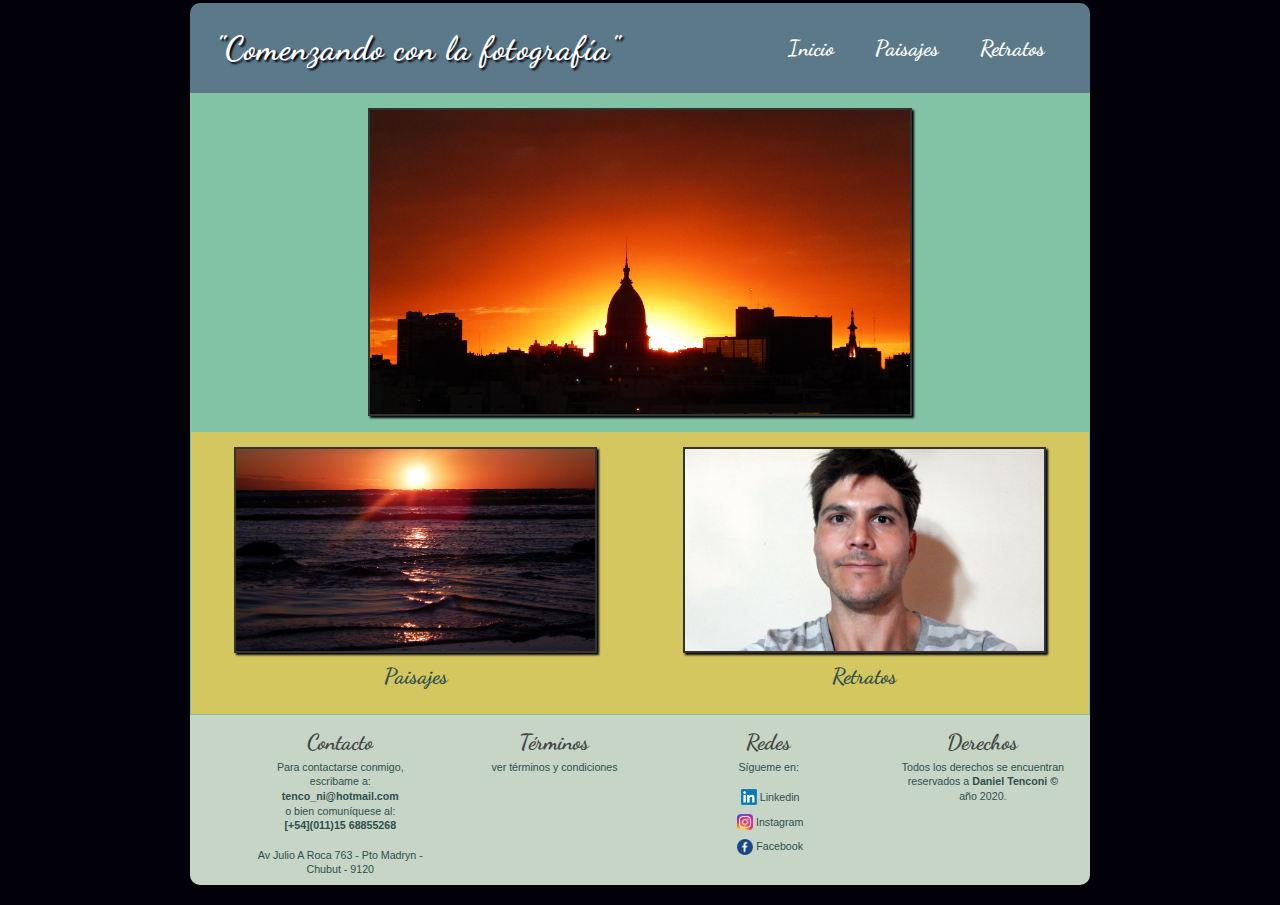
<file: index.html>
<!DOCTYPE html>
<html>
<head>
	<title>Pics Home</title>
	<link rel="stylesheet" type="text/css" href="css/style.css">
	<link href="https://fonts.googleapis.com/css?family=Dancing+Script&display=swap" rel="stylesheet">
	<meta charset="utf-8">
	<meta name="viewport" content="width=device-width, user-scalable=no, initial-scale=1.0, maximum-scale=1.0, minimum-scale=1.0">
</head>
<body>
<div class="contenedor">
	<header>
		<h1>"Comenzando con la fotografía"</h1>
		<nav class="menu">
			<a href="#"><strong>Inicio</strong></a>
			<a href="paisajes.html"><strong>Paisajes</strong></a>
			<a href="retratos.html"><strong>Retratos</strong></a>
		</nav>
	</header>
	<section>
		<div id="img_central">
			<img src="img/central-16-9.jpg" alt="imagen central" title="foto seleccionada">
		</div>

		<div id="img_secundaria">
			<figure class="img_paisaje">
				<img src="img/paisaje-16-9.jpg" alt="galería de paisajes" title="Paisajes">
				<figcaption><strong><a href="paisajes.html">Paisajes</a></strong></figcaption>
			</figure>

			<figure class="img_retrato">
				<img src="img/retratos-16-9.jpg" alt="galería de retratos" title="Retratos">
				<figcaption><strong><a href="retratos.html">Retratos<a></strong></figcaption>
			</figure>
		</div>
	</section>

	<footer>
		<div class="contacto">
			<h3>Contacto</h3>
			<p>Para contactarse conmigo, escribame a:</p>
			<p><strong><a href="mailto:1tenco_ni@hotmail">tenco_ni@hotmail.com</a></strong></p>
			<p>o bien comun&iacute;quese al:</p>
			 <p><strong>[+54](011)15 68855268</strong></p>
			 <br>
			 <p>Av Julio A Roca 763 - Pto Madryn - Chubut - 9120</p>
		</div>

		<div class="termino">
			<h3>T&eacute;rminos</h3>
			<p><a href="#">ver t&eacute;rminos y condiciones</a></p>
		</div>

		<div class="redes">
			<h3>Redes</h3>
			<p>S&iacute;gueme en:</p>
			
			<div class="red link">
				<a href="https://www.linkedin.com/in/daniel-tenconi-18b05257/" target="_blank"><img src="img/linkedin.png" title="linkedin"><p>Linkedin</p></a>
			</div>

			<div class="red insta">
				<a href="https://www.instagram.com/tenco216/" target="_blank"><img src="img/insta.png" title="instagram"><p>Instagram</p></a>
			</div>

			<div class="red fb">
				<a href="https://www.facebook.com/tenco.tenco?" target="_blank"><img src="img/fb.png" title="facebook"><p>Facebook</p></a>
			</div>
		</div>

		<div class="derecho">
			<h3>Derechos</h3>
			<p>Todos los derechos se encuentran reservados a <strong>Daniel Tenconi &copy;</strong></p>
			<p>a&ntilde;o 2020.
		</div>
	</footer>
</div>
</body>
</html>
</file>
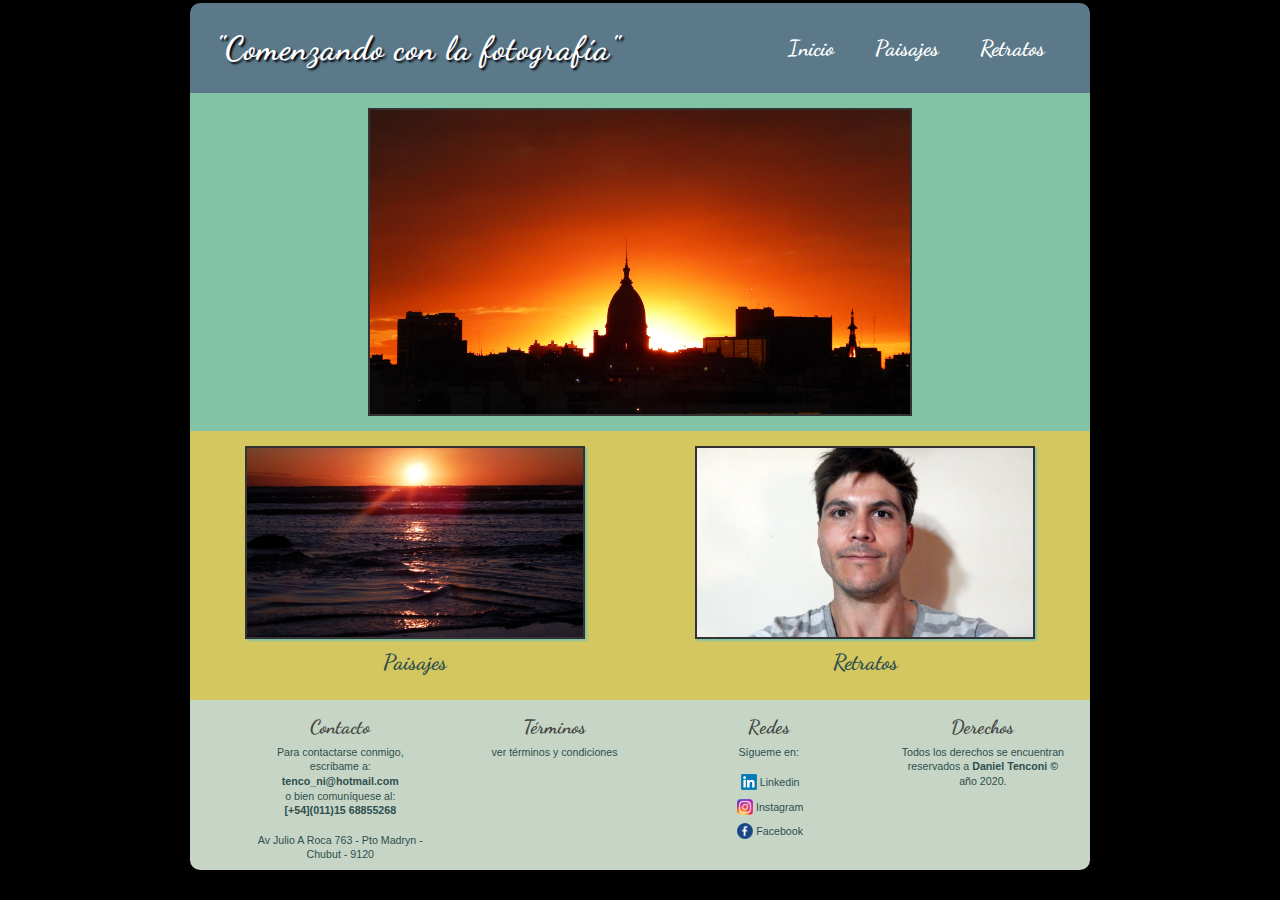
<file: Documents/Next U/02 - CSS y Diseño Web Responsive/Evaluación Final 02 - Intro al CSS y Web Responsive/index.html>
<!DOCTYPE html>
<html>
<head>
	<title>Pics Home</title>
	<link rel="stylesheet" type="text/css" href="css/style.css">
	<link href="https://fonts.googleapis.com/css?family=Dancing+Script&display=swap" rel="stylesheet">
	<meta charset="utf-8">
	<meta name="viewport" content="width=device-width, user-scalable=no, initial-scale=1.0, maximum-scale=1.0, minimum-scale=1.0">
</head>
<body>
<div class="contenedor">
	<header>
		<h1>"Comenzando con la fotografía"</h1>
		<nav class="menu">
			<a href="#"><strong>Inicio</strong></a>
			<a href="paisajes.html"><strong>Paisajes</strong></a>
			<a href="retratos.html"><strong>Retratos</strong></a>
		</nav>
	</header>
	<section>
		<div id="img_central">
			<img src="img/central-16-9.jpg" alt="imagen central" title="foto seleccionada">
		</div>

		<div id="img_secundaria">
			<figure class="img_paisaje">
				<img src="img/paisaje-16-9.jpg" alt="galería de paisajes" title="Paisajes">
				<figcaption><strong><a href="paisajes.html">Paisajes</a></strong></figcaption>
			</figure>

			<figure class="img_retrato">
				<img src="img/retratos-16-9.jpg" alt="galería de retratos" title="Retratos">
				<figcaption><strong><a href="retratos.html">Retratos<a></strong></figcaption>
			</figure>
		</div>
	</section>

	<footer>
		<div class="contacto">
			<h3>Contacto</h3>
			<p>Para contactarse conmigo, escribame a:</p>
			<p><strong><a href="mailto:1tenco_ni@hotmail">tenco_ni@hotmail.com</a></strong></p>
			<p>o bien comun&iacute;quese al:</p>
			 <p><strong>[+54](011)15 68855268</strong></p>
			 <br>
			 <p>Av Julio A Roca 763 - Pto Madryn - Chubut - 9120</p>
		</div>

		<div class="termino">
			<h3>T&eacute;rminos</h3>
			<p><a href="#">ver t&eacute;rminos y condiciones</a></p>
		</div>

		<div class="redes">
			<h3>Redes</h3>
			<p>S&iacute;gueme en:</p>
			
			<div class="red link">
				<a href="https://www.linkedin.com/in/daniel-tenconi-18b05257/" target="_blank"><img src="img/linkedin.png" title="linkedin"><p>Linkedin</p></a>
			</div>

			<div class="red insta">
				<a href="https://www.instagram.com/tenco216/" target="_blank"><img src="img/insta.png" title="instagram"><p>Instagram</p></a>
			</div>

			<div class="red fb">
				<a href="https://www.facebook.com/tenco.tenco?" target="_blank"><img src="img/fb.png" title="facebook"><p>Facebook</p></a>
			</div>
		</div>

		<div class="derecho">
			<h3>Derechos</h3>
			<p>Todos los derechos se encuentran reservados a <strong>Daniel Tenconi &copy;</strong></p>
			<p>a&ntilde;o 2020.
		</div>
	</footer>
</div>
</body>
</html>
</file>
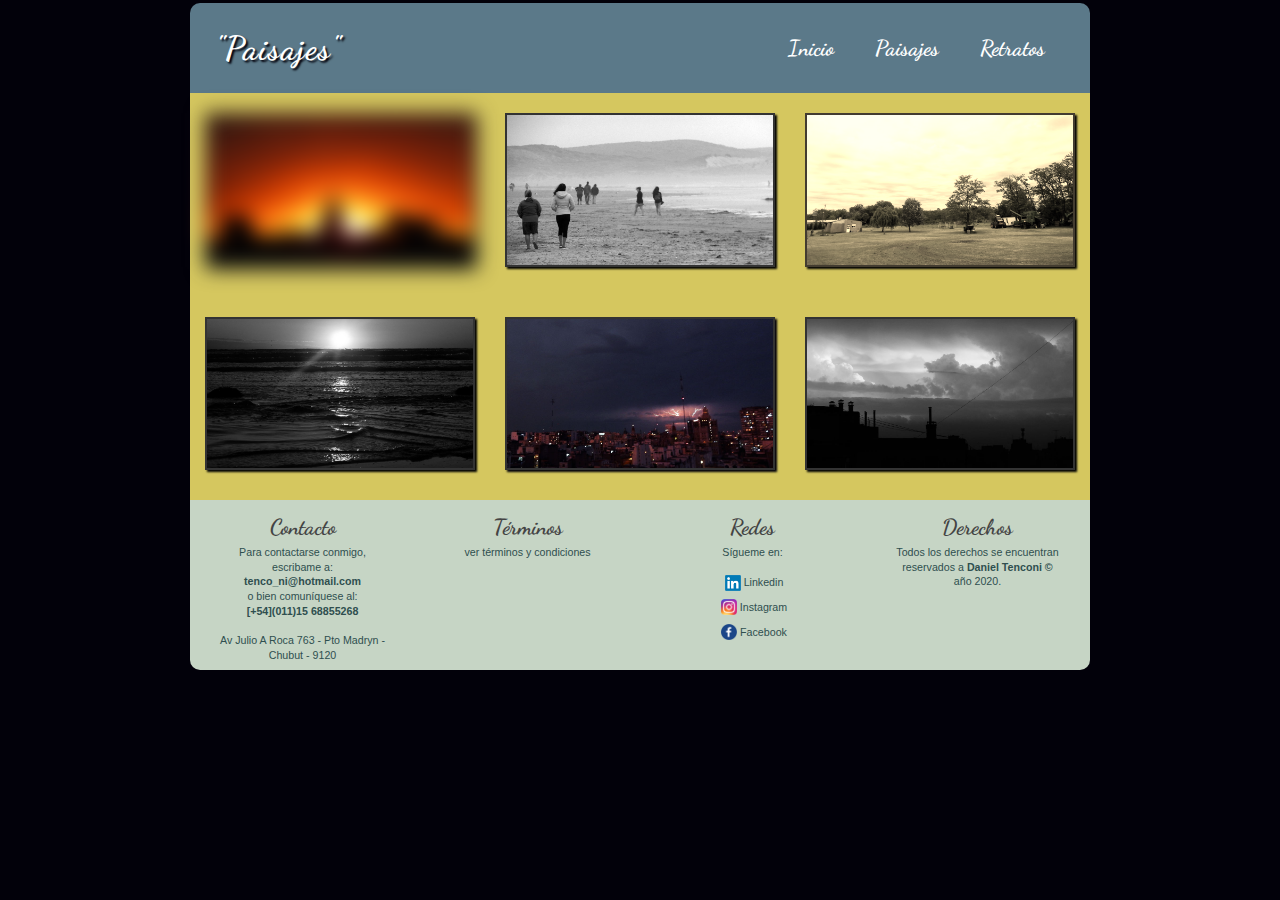
<file: paisajes.html>
<!DOCTYPE html>
<html>
<head>
	<title>Paisajes</title>
	<link rel="stylesheet" type="text/css" href="css/style.css">
	<link href="https://fonts.googleapis.com/css?family=Dancing+Script&display=swap" rel="stylesheet">
	<meta charset="utf-8">
	<meta name="viewport" content="width=device-width, user-scalable=no, initial-scale=1.0, maximum-scale=1.0, minimum-scale=1.0">
</head>
<body>
<div class="contenedor">
	<header>
		<h1>"Paisajes"</h1>
		<nav class="menu">
			<a href="index.html"><strong>Inicio</strong></a>
			<a href="#"><strong>Paisajes</strong></a>
			<a href="retratos.html"><strong>Retratos</strong></a>
		</nav>
	</header>
	<section id=landscape>
		<img src="img/landscape_eclipse.jpg">
		<img src="img/landscape_playa.jpg">
		<img src="img/landscape_riestra.jpg">
		<img src="img/landscape_dawn.jpg">
		<img src="img/landscape_storm.jpg">
		<img src="img/landscape_sunset.jpg">
	</section>

	<footer>
		<div class="contacto">
			<h3>Contacto</h3>
			<p>Para contactarse conmigo, escribame a:</p>
			<p><strong><a href="mailto:1tenco_ni@hotmail">tenco_ni@hotmail.com</a></strong></p>
			<p>o bien comun&iacute;quese al:</p>
			 <p><strong>[+54](011)15 68855268</strong></p>
			 <br>
			 <p>Av Julio A Roca 763 - Pto Madryn - Chubut - 9120</p>
		</div>

		<div class="termino">
			<h3>T&eacute;rminos</h3>
			<p><a href="#">ver t&eacute;rminos y condiciones</a></p>
		</div>

		<div class="redes">
			<h3>Redes</h3>
			<p>S&iacute;gueme en:</p>
			
			<div class="red link">
				<a href="https://www.linkedin.com/in/daniel-tenconi-18b05257/" target="_blank"><img src="img/linkedin.png" title="linkedin"><p>Linkedin</p></a>
			</div>

			<div class="red insta">
				<a href="https://www.instagram.com/tenco216/" target="_blank"><img src="img/insta.png" title="instagram"><p>Instagram</p></a>
			</div>

			<div class="red fb">
				<a href="https://www.facebook.com/tenco.tenco?" target="_blank"><img src="img/fb.png" title="facebook"><p>Facebook</p></a>
			</div>
		</div>

		<div class="derecho">
			<h3>Derechos</h3>
			<p>Todos los derechos se encuentran reservados a <strong>Daniel Tenconi &copy;</strong></p>
			<p>a&ntilde;o 2020.
		</div>
	</footer>
</div>
</body>
</html>
</file>
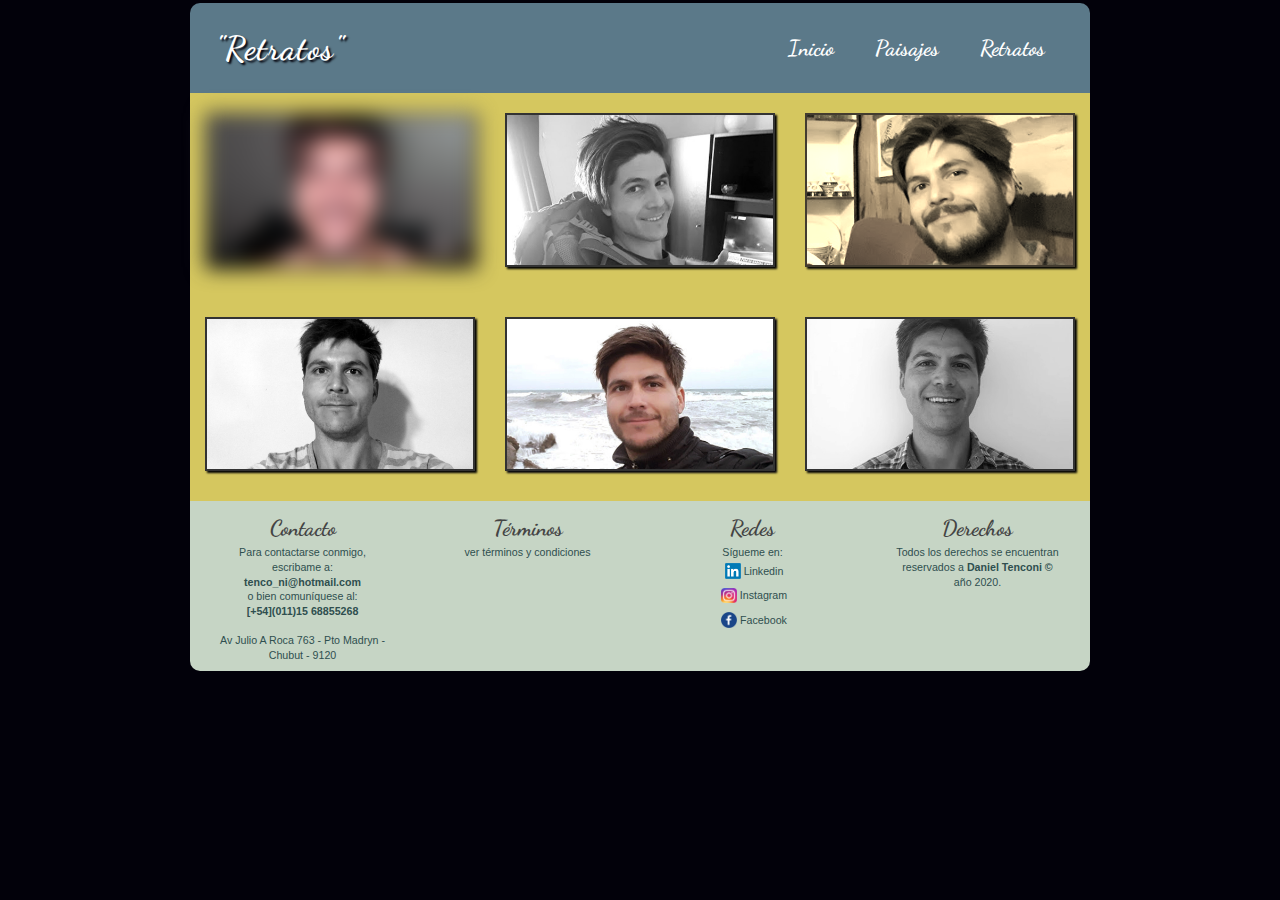
<file: retratos.html>
<!DOCTYPE html>
<html>
<head>
	<title>Retratos</title>
	<link rel="stylesheet" type="text/css" href="css/style.css">
	<link href="https://fonts.googleapis.com/css?family=Dancing+Script&display=swap" rel="stylesheet">
	<meta charset="utf-8">
	<meta name="viewport" content="width=device-width, user-scalable=no, initial-scale=1.0, maximum-scale=1.0, minimum-scale=1.0">
</head>
<body>
<div class="contenedor">
	<header>
		<h1>"Retratos"</h1>
		<nav class="menu">
			<a href="index.html"><strong>Inicio</strong></a>
			<a href="paisajes.html"><strong>Paisajes</strong></a>
			<a href="#"><strong>Retratos</strong></a>
		</nav>
	</header>
	<section id=portraits>
		<img src="img/portrait_1.jpg">
		<img src="img/portrait_2.jpg">
		<img src="img/portrait_3.jpg">
		<img src="img/portrait_4.jpg">
		<img src="img/portrait_5.jpg">
		<img src="img/portrait_6.jpg">
	</section>

	<footer>
		<div class="contacto">
			<h3>Contacto</h3>
			<p>Para contactarse conmigo, escribame a:</p>
			<p><strong><a href="mailto:1tenco_ni@hotmail">tenco_ni@hotmail.com</a></strong></p>
			<p>o bien comun&iacute;quese al:</p>
			 <p><strong>[+54](011)15 68855268</strong></p>
			 <br>
			 <p>Av Julio A Roca 763 - Pto Madryn - Chubut - 9120</p>
		</div>

		<div class="termino">
			<h3>T&eacute;rminos</h3>
			<p><a href="#">ver t&eacute;rminos y condiciones</a></p>
		</div>

		<div class="redes">
			<h3>Redes</h3>
			<p>S&iacute;gueme en:</p>
			<div class="red_nav">	

			<div class="red link">
				<a href="https://www.linkedin.com/in/daniel-tenconi-18b05257/" target="_blank"><img src="img/linkedin.png" title="linkedin"><p>Linkedin</p></a>
			</div>

			<div class="red insta">
				<a href="https://www.instagram.com/tenco216/" target="_blank"><img src="img/insta.png" title="instagram"><p>Instagram</p></a>
			</div>

			<div class="red fb">
				<a href="https://www.facebook.com/tenco.tenco?" target="_blank"><img src="img/fb.png" title="facebook"><p>Facebook</p></a>
			</div>
			</div>
		</div>

		<div class="derecho">
			<h3>Derechos</h3>
			<p>Todos los derechos se encuentran reservados a <strong>Daniel Tenconi &copy;</strong></p>
			<p>a&ntilde;o 2020.
		</div>
	</footer>
</div>
</body>
</html>
</file>
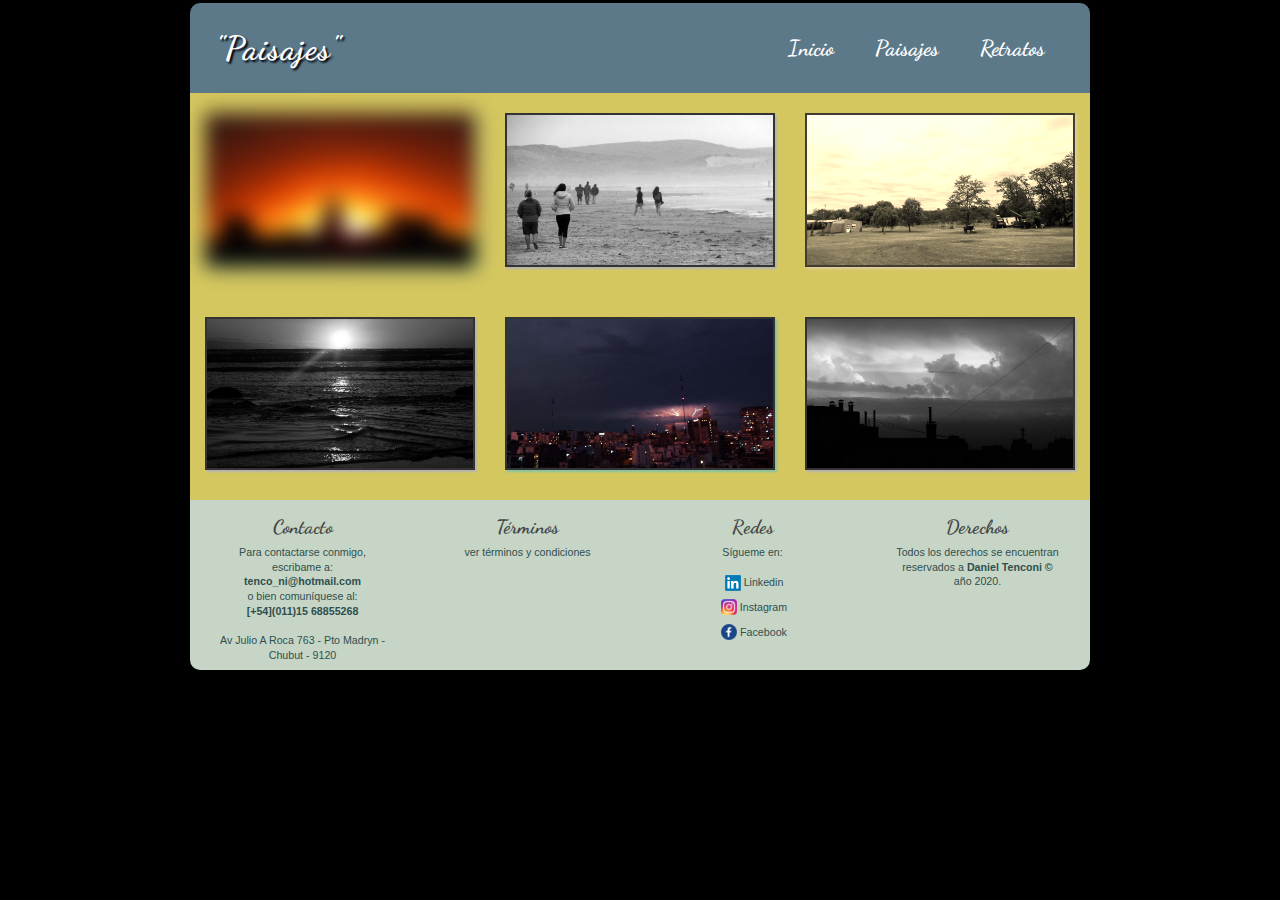
<file: Documents/Next U/02 - CSS y Diseño Web Responsive/Evaluación Final 02 - Intro al CSS y Web Responsive/paisajes.html>
<!DOCTYPE html>
<html>
<head>
	<title>Paisajes</title>
	<link rel="stylesheet" type="text/css" href="css/style.css">
	<link href="https://fonts.googleapis.com/css?family=Dancing+Script&display=swap" rel="stylesheet">
	<meta charset="utf-8">
	<meta name="viewport" content="width=device-width, user-scalable=no, initial-scale=1.0, maximum-scale=1.0, minimum-scale=1.0">
</head>
<body>
<div class="contenedor">
	<header>
		<h1>"Paisajes"</h1>
		<nav class="menu">
			<a href="index.html"><strong>Inicio</strong></a>
			<a href="#"><strong>Paisajes</strong></a>
			<a href="retratos.html"><strong>Retratos</strong></a>
		</nav>
	</header>
	<section id=landscape>
		<img src="img/landscape_eclipse.jpg">
		<img src="img/landscape_playa.jpg">
		<img src="img/landscape_riestra.jpg">
		<img src="img/landscape_dawn.jpg">
		<img src="img/landscape_storm.jpg">
		<img src="img/landscape_sunset.jpg">
	</section>

	<footer>
		<div class="contacto">
			<h3>Contacto</h3>
			<p>Para contactarse conmigo, escribame a:</p>
			<p><strong><a href="mailto:1tenco_ni@hotmail">tenco_ni@hotmail.com</a></strong></p>
			<p>o bien comun&iacute;quese al:</p>
			 <p><strong>[+54](011)15 68855268</strong></p>
			 <br>
			 <p>Av Julio A Roca 763 - Pto Madryn - Chubut - 9120</p>
		</div>

		<div class="termino">
			<h3>T&eacute;rminos</h3>
			<p><a href="#">ver t&eacute;rminos y condiciones</a></p>
		</div>

		<div class="redes">
			<h3>Redes</h3>
			<p>S&iacute;gueme en:</p>
			
			<div class="red link">
				<a href="https://www.linkedin.com/in/daniel-tenconi-18b05257/" target="_blank"><img src="img/linkedin.png" title="linkedin"><p>Linkedin</p></a>
			</div>

			<div class="red insta">
				<a href="https://www.instagram.com/tenco216/" target="_blank"><img src="img/insta.png" title="instagram"><p>Instagram</p></a>
			</div>

			<div class="red fb">
				<a href="https://www.facebook.com/tenco.tenco?" target="_blank"><img src="img/fb.png" title="facebook"><p>Facebook</p></a>
			</div>
		</div>

		<div class="derecho">
			<h3>Derechos</h3>
			<p>Todos los derechos se encuentran reservados a <strong>Daniel Tenconi &copy;</strong></p>
			<p>a&ntilde;o 2020.
		</div>
	</footer>
</div>
</body>
</html>
</file>
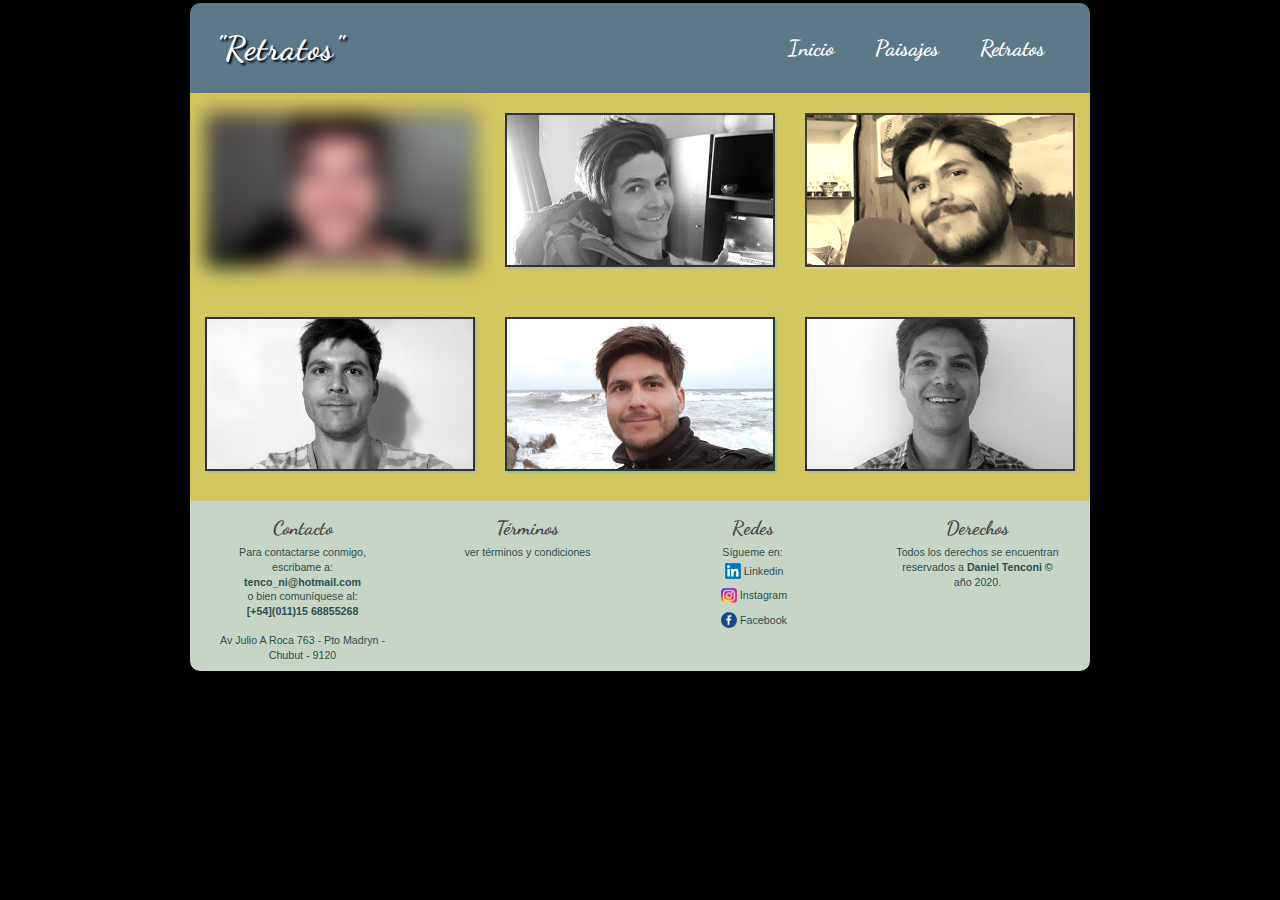
<file: Documents/Next U/02 - CSS y Diseño Web Responsive/Evaluación Final 02 - Intro al CSS y Web Responsive/retratos.html>
<!DOCTYPE html>
<html>
<head>
	<title>Retratos</title>
	<link rel="stylesheet" type="text/css" href="css/style.css">
	<link href="https://fonts.googleapis.com/css?family=Dancing+Script&display=swap" rel="stylesheet">
	<meta charset="utf-8">
	<meta name="viewport" content="width=device-width, user-scalable=no, initial-scale=1.0, maximum-scale=1.0, minimum-scale=1.0">
</head>
<body>
<div class="contenedor">
	<header>
		<h1>"Retratos"</h1>
		<nav class="menu">
			<a href="index.html"><strong>Inicio</strong></a>
			<a href="paisajes.html"><strong>Paisajes</strong></a>
			<a href="#"><strong>Retratos</strong></a>
		</nav>
	</header>
	<section id=portraits>
		<img src="img/portrait_1.jpg">
		<img src="img/portrait_2.jpg">
		<img src="img/portrait_3.jpg">
		<img src="img/portrait_4.jpg">
		<img src="img/portrait_5.jpg">
		<img src="img/portrait_6.jpg">
	</section>

	<footer>
		<div class="contacto">
			<h3>Contacto</h3>
			<p>Para contactarse conmigo, escribame a:</p>
			<p><strong><a href="mailto:1tenco_ni@hotmail">tenco_ni@hotmail.com</a></strong></p>
			<p>o bien comun&iacute;quese al:</p>
			 <p><strong>[+54](011)15 68855268</strong></p>
			 <br>
			 <p>Av Julio A Roca 763 - Pto Madryn - Chubut - 9120</p>
		</div>

		<div class="termino">
			<h3>T&eacute;rminos</h3>
			<p><a href="#">ver t&eacute;rminos y condiciones</a></p>
		</div>

		<div class="redes">
			<h3>Redes</h3>
			<p>S&iacute;gueme en:</p>
			<div class="red_nav">	

			<div class="red link">
				<a href="https://www.linkedin.com/in/daniel-tenconi-18b05257/" target="_blank"><img src="img/linkedin.png" title="linkedin"><p>Linkedin</p></a>
			</div>

			<div class="red insta">
				<a href="https://www.instagram.com/tenco216/" target="_blank"><img src="img/insta.png" title="instagram"><p>Instagram</p></a>
			</div>

			<div class="red fb">
				<a href="https://www.facebook.com/tenco.tenco?" target="_blank"><img src="img/fb.png" title="facebook"><p>Facebook</p></a>
			</div>
			</div>
		</div>

		<div class="derecho">
			<h3>Derechos</h3>
			<p>Todos los derechos se encuentran reservados a <strong>Daniel Tenconi &copy;</strong></p>
			<p>a&ntilde;o 2020.
		</div>
	</footer>
</div>
</body>
</html>
</file>
<file: css/style.css>
*{
	margin:0px;
	padding:0px;
}
body{
	background:#02010a;
}
.contenedor{
	width:85%;
	max-width: 900px;
	height:auto;
	margin:3px auto 20px;
	animation:aparicion 2s;
}

@-webkit-keyframes aparicion{
	  0% {margin-top: 150%;}
    60% {margin-top: -5%;}
    100% {margin-top: 0;}
}
@-moz-keyframes aparicion{
	  0% {margin-top: 150%;}
    60% {margin-top: -5%;}
    100% {margin-top: 0;}
}

header{
	width: 100%;
	height:90px;
	background-color: #5b7989;
	border-radius: 10px 10px 0px 0px;
	display: flex;
	justify-content: space-between;
	align-items: center;
}
h1{
	font-family: 'Dancing Script', cursive;
	font-size: 2.6vw;
	letter-spacing: 1px;
	text-align: left;
	color:#FFFFFF;
	text-shadow: 2px 2px 2px #02010a;
	padding: 25px;
}
h3{
	font-family: 'Dancing Script', cursive;
	font-size: 1.7vw;
	text-align: center;
	color:#444;
}
p{
	font-family: 'Arial', sanserif;
	font-size: 10pt;
}
a{text-decoration: none;
	color:darkslategrey;
}
nav{
	width:33%;
	padding: 25px;
	display: flex;
	justify-content: space-around;
}
nav>a{
	font-family: 'Dancing Script', cursive;
	font-size: 1.7vw;
	color: #FFF;
	text-decoration: none;
}

section{
	display: flex;
	flex-direction: column;
}
#img_central{
	width:100%;
	height:auto;
	background-color:#82c3a6;
}
#img_central img {
	width:60%;
	display: block;
	margin:15px auto;
	box-shadow: 2px 2px 2px #02010a;
	border:solid 2px #333;
}
#img_secundaria{
	width: 100%;
	height: auto;
	background-color:#d5c75f;
	display: flex;
	justify-content: space-around;
	border:solid 1px #82c3a6;
	box-sizing: border-box;
}

#img_secundaria figure{
	width:50%;
	padding: 15px 0px;
	display: flex;
	flex-direction: column;
}
#img_secundaria>figure>img{
	width:80%;
	min-width: 175px;
	margin: auto;
	box-shadow: 2px 2px 2px #02010a;
	border:solid 2px #333;
}
#img_secundaria>figure>figcaption{
	font-family:'Dancing Script', cursive;
	font-size: 1.7vw;
	font-style: bold;
	text-align: center;
	padding: 10px;
	}
#img_secundaria figure:nth-child(1) img:hover{
	animation:paisaje 1.5s;
}

@-webkit-keyframes paisaje{
	0%{transform:rotate(0);}
	50%{transform: rotate(10deg)}
	100%{transform:rotate(0);}
}
@-moz-keyframes paisaje{
	0%{transform:rotate(0);}
	50%{transform: rotate(10deg)}
	100%{transform:rotate(0);}
}

#img_secundaria figure:nth-child(2) img:hover{
	animation:retrato 1.5s;
}
@-webkit-keyframes retrato{
	0%{}
	50%{transform:translate(20px, -5px)}
	100%{}
}
@-moz-keyframes retrato{
	0%{}
	50%{transform:translate(20px, -5px)}
	100%{}
}

footer{
	width:100%;
	height:150px;
	border-radius: 0px 0px 10px 10px;
	background-color: #C6d5c5;
	display: flex;
	justify-content: space-around;
	padding-top:20px;
}
footer p{
	font-size:8pt;
	color: darkslategrey;
}
.contacto{}
.termino{}
.redes{
	display: flex;
	flex-direction: column;
}
.redes img{
	width:16px;
	padding: 3px;
}
/*
.redes.red{
	margin: auto;
	align-items: center;
}*/
.redes_nav{
	width:auto;
	display:flex;
	margin: auto;
	align-self: center;
}

.redes .red>a{
	display: inline-flex;
	align-items: center;
	justify-content: -;
}
p+.red{
	margin-top: 12px
}
.contacto, .termino, .redes, .derecho{
	width:19%;
	text-align: center;
	line-height: 11pt;
}
h3+p{
	padding-top:10px
}


/* PAISAJES */
#landscape, #portraits {
	width:100%;
	background-color:#d5c75f;
	display: inline-flex;
	flex-direction: row;
	justify-content: space-around;
	flex-wrap: wrap;
}

#landscape > img, #portraits > img{
	width:30%;
	margin:20px auto 30px;
	border:solid 2px #333;
	box-sizing: border-box;
	box-shadow: 2px 2px 2px #02010a;	
	}
#landscape>img:nth-child(1), #portraits>img:nth-child(1){
	filter: blur(10px);
}
#landscape>img:nth-child(even), #portraits>img:nth-child(even){
	filter: grayscale(100%);
}
#landscape img:nth-child(3), #portraits img:nth-child(3){
	filter: sepia(90%);
}



@media (max-width:768px){
	
	h1{
		font-size:3vw
	}
	figcaption a {
		font-size: 2.7vw
	}
	nav a {
		font-size: 2.2vw;
	}
	h3 {
		font-size: 2.7vw;
	}
	footer{
		height: auto;
		padding-bottom: 15px
	}
}



@media screen and (max-width:425px){
	
	.contenedor{
		width:100%;
		margin: auto;
	}
	header{
		width:98%;
		height: auto;
		margin:auto;
		margin-top: 1%;
		display: flex;
		flex-direction: column;
		justify-content: center;
		flex-wrap: nowrap;
	}
	h1{
		font-size: 2em;
		text-align: center;
		padding: 15px;
		margin: auto;
	}
	h3{
		font-size: 1.5em;
		margin-top: 17px;
	}
	footer p{font-size: 0.8em}
	nav{
		width:90%;
		padding:15px;
		padding-bottom: 20px;
	}
	nav>a{
		font-size: 1.5em;
	}
	
	#img_central>img{
		width:95%;
	}
	#img_central, #img_secundaria, #landscape, #portraits{
		display: flex;
		flex-direction: column;
		width:98%;
		margin:auto;
		padding: 0px;
	}
	.img_paisaje, .img_retrato{
		width:100%;
		padding: 0px;
		margin: auto;
	}
	#img_secundaria {
		padding: 15px 0px;}
	#img_secundaria>figure{width: 100%;
		margin: auto;
		padding:0px;
		display: flex;
		justify-content: center;
		box-sizing: border-box;
	}
	#img_secundaria>figure>img {
		width: 95%;
	}
	
	figcaption a{
		font-size: 4em
	}

	footer{
		height: auto;
		width:98%;
		margin:auto;
		margin-bottom: 1%;
		padding-bottom: 15px;
		display:flex;
		flex-direction: column;
		flex-wrap: nowrap;
		justify-content: center;
	}
	.contacto, .termino, .redes, .derecho{
		width:95%;
	}
	.red_nav {
		display: flex;
		flex-direction: row;
		justify-content: space-around;
		margin-top: 10px;}
#landscape img, #portraits img{
	width:95%;
}


}
</file>
<file: Documents/Next U/02 - CSS y Diseño Web Responsive/Evaluación Final 02 - Intro al CSS y Web Responsive/css/style.css>
*{
	margin:0px;
	padding:0px;
}
body{
	background:#000000;
}
.contenedor{
	width:85%;
	max-width: 900px;
	height:auto;
	margin:3px auto 20px;
	animation:aparicion 2s;
}

@-webkit-keyframes aparicion{
	  0% {margin-top: 150%;}
    60% {margin-top: -5%;}
    100% {margin-top: 0;}
}
@-moz-keyframes aparicion{
	  0% {margin-top: 150%;}
    60% {margin-top: -5%;}
    100% {margin-top: 0;}
}

header{
	width: 100%;
	height:90px;
	background-color: #5b7989;
	border-radius: 10px 10px 0px 0px;
	display: flex;
	justify-content: space-between;
	align-items: center;
}
h1{
	font-family: 'Dancing Script', cursive;
	font-size: 2.6vw;
	letter-spacing: 1px;
	text-align: left;
	color:#FFFFFF;
	text-shadow: 2px 2px 2px #02010a;
	padding: 25px;
}
h3{
	font-family: 'Dancing Script', cursive;
	font-size: 1.5vw;
	text-align: center;
	color:#444;
}
p{
	font-family: 'Arial', sanserif;
	font-size: 10pt;
}
a{text-decoration: none;
	color:darkslategrey;
}
nav{
	width:33%;
	padding: 25px;
	display: flex;
	justify-content: space-around;
}
nav a{
	font-family: 'Dancing Script', cursive;
	font-size: 1.7vw;
	color: #FFF;
	text-decoration: none;
}

section{
	display: flex;
	flex-direction: column;
}
#img_central{
	width:100%;
	height:auto;
	background-color:#82c3a6;
}
#img_central img {
	width:60%;
	display: block;
	margin:15px auto;
	box-shadow: 2px 2px 2px #82c3a6;
	border:solid 2px #333;
}
#img_secundaria{
	width: 100%;
	height: auto;
	background-color:#d5c75f;
	display: flex;
	justify-content: space-around;
}

#img_secundaria figure{
	width:50%;
	padding: 15px;
	display: flex;
	flex-direction: column;
}
#img_secundaria>figure>img{
	width:80%;
	margin: auto;
	box-shadow: 2px 2px 2px #82c3a6;
	border:solid 2px #333;
}
#img_secundaria>figure>figcaption{
	font-family:'Dancing Script', cursive;
	font-size: 1.7vw;
	font-style: bold;
	text-align: center;
	padding: 10px;
	}
#img_secundaria figure:nth-child(1) img:hover{
	animation:paisaje 1.5s;
}

@-webkit-keyframes paisaje{
	0%{transform:rotate(0);}
	50%{transform: rotate(10deg)}
	100%{transform:rotate(0);}
}
@-moz-keyframes paisaje{
	0%{transform:rotate(0);}
	50%{transform: rotate(10deg)}
	100%{transform:rotate(0);}
}

#img_secundaria figure:nth-child(2) img:hover{
	animation:retrato 1.5s;
}
@-webkit-keyframes retrato{
	0%{}
	50%{transform:translate(20px, -5px)}
	100%{}
}
@-moz-keyframes retrato{
	0%{}
	50%{transform:translate(20px, -5px)}
	100%{}
}

footer{
	width:100%;
	height:150px;
	border-radius: 0px 0px 10px 10px;
	background-color: #C6d5c5;
	display: flex;
	justify-content: space-around;
	padding-top: 20px;
}
footer p{
	font-size:8pt;
	color: darkslategrey;
}
.contacto{}
.termino{}
.redes{
	display: flex;
	flex-direction: column;
}
.redes img{
	width:16px;
	padding: 3px;
}
/*
.redes.red{
	margin: auto;
	align-items: center;
}*/
.redes_nav{
	width:auto;
	display:flex;
	margin: auto;
	align-self: center;
}

.redes .red>a{
	display: inline-flex;
	align-items: center;
	justify-content: -;
}
p+.red{
	margin-top: 12px
}
.contacto, .termino, .redes, .derecho{
	width:19%;
	text-align: center;
	line-height: 11pt;
}
h3+p{
	padding-top:10px
}


/* PAISAJES */
#landscape, #portraits {
	width:100%;
	background-color:#d5c75f;
	display: inline-flex;
	flex-direction: row;
	justify-content: space-around;
	flex-wrap: wrap;
}

#landscape > img, #portraits > img{
	width:30%;
	margin:20px auto 30px;
	border:solid 2px #333;
	box-sizing: border-box;
	box-shadow: 2px 2px 2px #82c3a6;	
	}
#landscape>img:nth-child(1), #portraits>img:nth-child(1){
	filter: blur(10px);
}
#landscape>img:nth-child(even), #portraits>img:nth-child(even){
	filter: grayscale(100%);
}
#landscape img:nth-child(3), #portraits img:nth-child(3){
	filter: sepia(90%);
}
@media (min-width:725px){}

@media screen and (max-width:425px){
	.contenedor{
		width:95%;
	}
	header{
		width:100%;
		height: auto;
		display: flex;
		flex-direction: column;
		justify-content: space-around;
		flex-wrap: nowrap;
	}
	h1{
		font-size: 2em;
		text-align: center;
	}
	h3{
		font-size: 1.5em;
		margin-top: 17px;
	}
	footer p{font-size: 0.8em}
	nav{
		width:95%;
	}
	nav>a{
		font-size: 1.5em;}
	#img_central>img{
		width:95%;
	}
	#img_secundaria{
		display: flex;
		flex-direction: column;
	}
	.img_paisaje, .img_retrato{
		width:100%;
	}
	.img_secundaria figure>img{
		width:100%;
	}

	footer{
		height: auto;
		display:flex;
		flex-direction: column;
		flex-wrap: nowrap;
		justify-content: center;
	}
	.contacto, .termino, .redes, .derecho{
		width:95%;
	}
	.red_nav {
		display: flex;
		flex-direction: row;
		justify-content: space-around;
		margin-top: 10px;}

}
</file>
